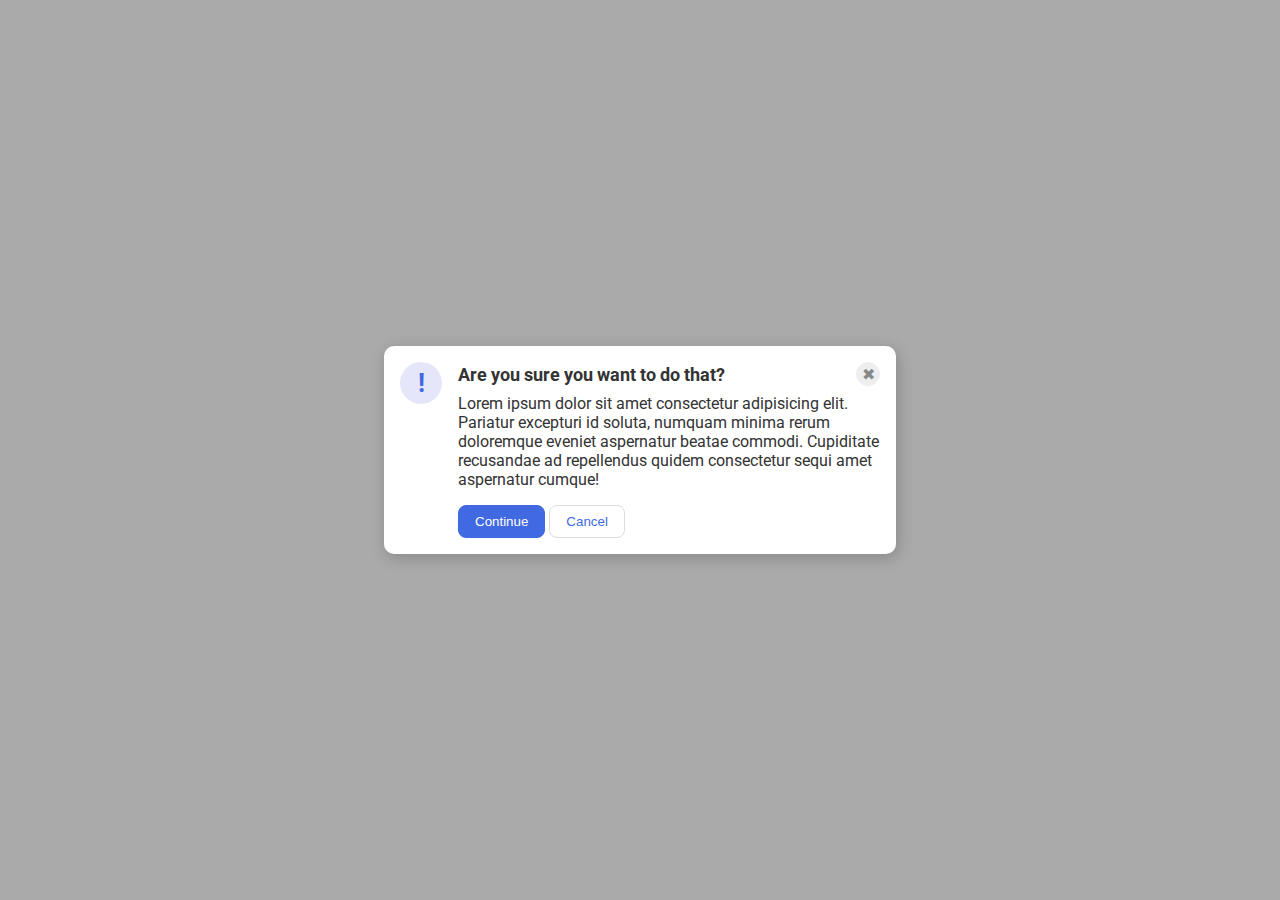
<file: flex/05-flex-modal/index.html>
<!DOCTYPE html>
<html lang="en">
  <head>
    <meta charset="UTF-8">
    <meta http-equiv="X-UA-Compatible" content="IE=edge">
    <meta name="viewport" content="width=device-width, initial-scale=1.0">
    <link rel="stylesheet" href="style.css">
    <title>Modal</title>
  </head>
  <body>
    <div class="modal">
      <div class="icon">!</div>
      <div class="wrapper">
        <div class="header">Are you sure you want to do that?
          <button class="close-button">✖</button>
        </div>
        <div class="text">Lorem ipsum dolor sit amet consectetur adipisicing elit. Pariatur excepturi id soluta, numquam minima rerum doloremque eveniet aspernatur beatae commodi. Cupiditate recusandae ad repellendus quidem consectetur sequi amet aspernatur cumque!</div>
        <button class="continue">Continue</button>
        <button class="cancel">Cancel</button>
      </div>
    </div>
  </body>
</html>
</file>
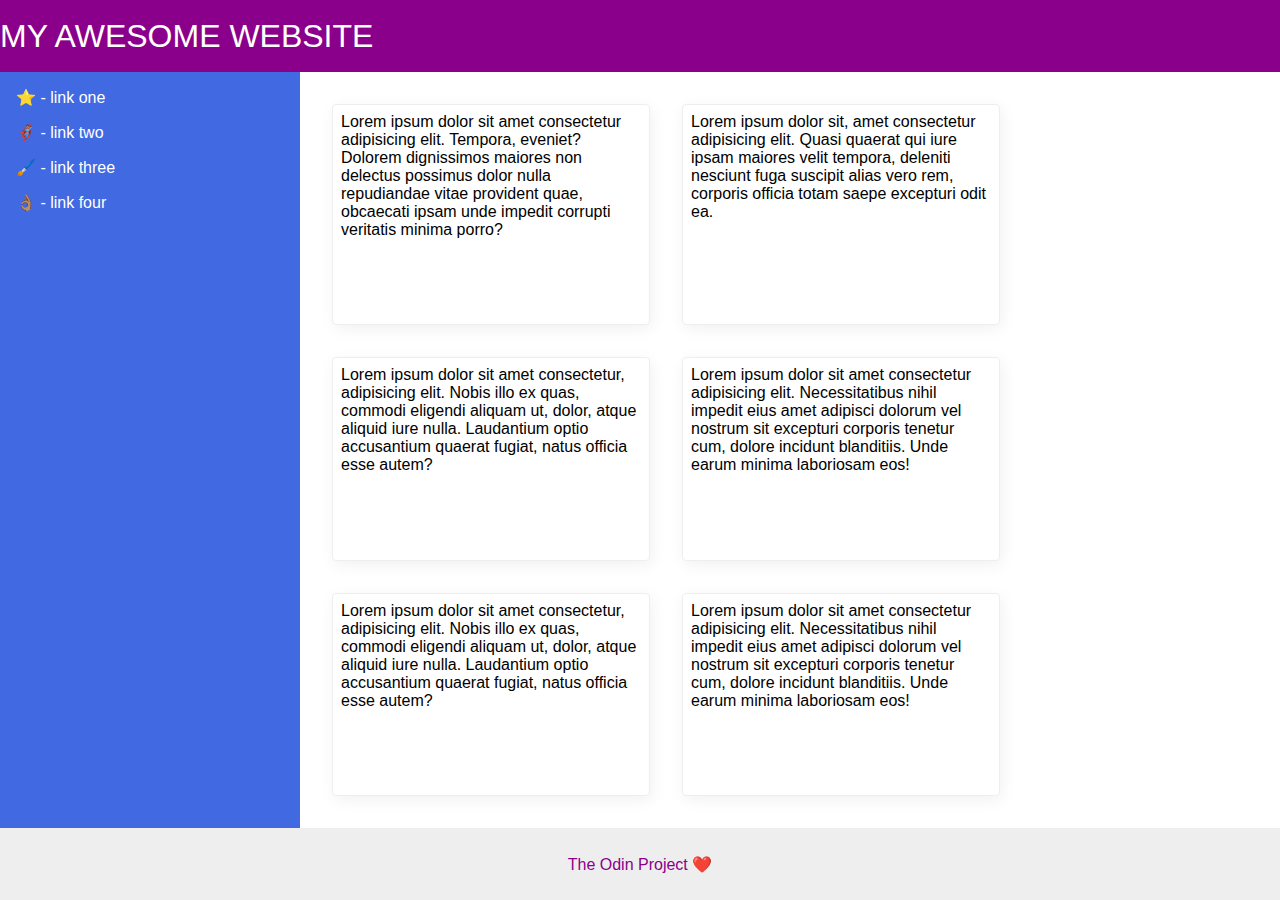
<file: flex/07-flex-layout-2/index.html>
<!DOCTYPE html>
<html lang="en">
  <head>
    <meta charset="UTF-8">
    <meta http-equiv="X-UA-Compatible" content="IE=edge">
    <meta name="viewport" content="width=device-width, initial-scale=1.0">
    <title>The Holy Grail</title>
    <link rel="stylesheet" href="style.css">
  </head>
  <body>
    <div class="header">
      MY AWESOME WEBSITE
    </div>
    <div class="content">
      <div class="sidebar">
        <ul>
          <li><a href="#">⭐ - link one</a></li>
          <li><a href="#">🦸🏽‍♂️ - link two</a></li>
          <li><a href="#">🖌️ - link three</a></li>
          <li><a href="#">👌🏽 - link four</a></li>
        </ul>
      </div>
      <div class="card-wrapper">
        <div class="card">Lorem ipsum dolor sit amet consectetur adipisicing elit. Tempora, eveniet? Dolorem dignissimos maiores non delectus possimus dolor nulla repudiandae vitae provident quae, obcaecati ipsam unde impedit corrupti veritatis minima porro?</div>
        <div class="card">Lorem ipsum dolor sit, amet consectetur adipisicing elit. Quasi quaerat qui iure ipsam maiores velit tempora, deleniti nesciunt fuga suscipit alias vero rem, corporis officia totam saepe excepturi odit ea.</div>
        <div class="card">Lorem ipsum dolor sit amet consectetur, adipisicing elit. Nobis illo ex quas, commodi eligendi aliquam ut, dolor, atque aliquid iure nulla. Laudantium optio accusantium quaerat fugiat, natus officia esse autem?</div>
        <div class="card">Lorem ipsum dolor sit amet consectetur adipisicing elit. Necessitatibus nihil impedit eius amet adipisci dolorum vel nostrum sit excepturi corporis tenetur cum, dolore incidunt blanditiis. Unde earum minima laboriosam eos!</div>
        <div class="card">Lorem ipsum dolor sit amet consectetur, adipisicing elit. Nobis illo ex quas, commodi eligendi aliquam ut, dolor, atque aliquid iure nulla. Laudantium optio accusantium quaerat fugiat, natus officia esse autem?</div>
        <div class="card">Lorem ipsum dolor sit amet consectetur adipisicing elit. Necessitatibus nihil impedit eius amet adipisci dolorum vel nostrum sit excepturi corporis tenetur cum, dolore incidunt blanditiis. Unde earum minima laboriosam eos!</div>
      </div>
    </div>
    <div class="footer">
      The Odin Project ❤️
    </div>
  </body>
</html>
</file>
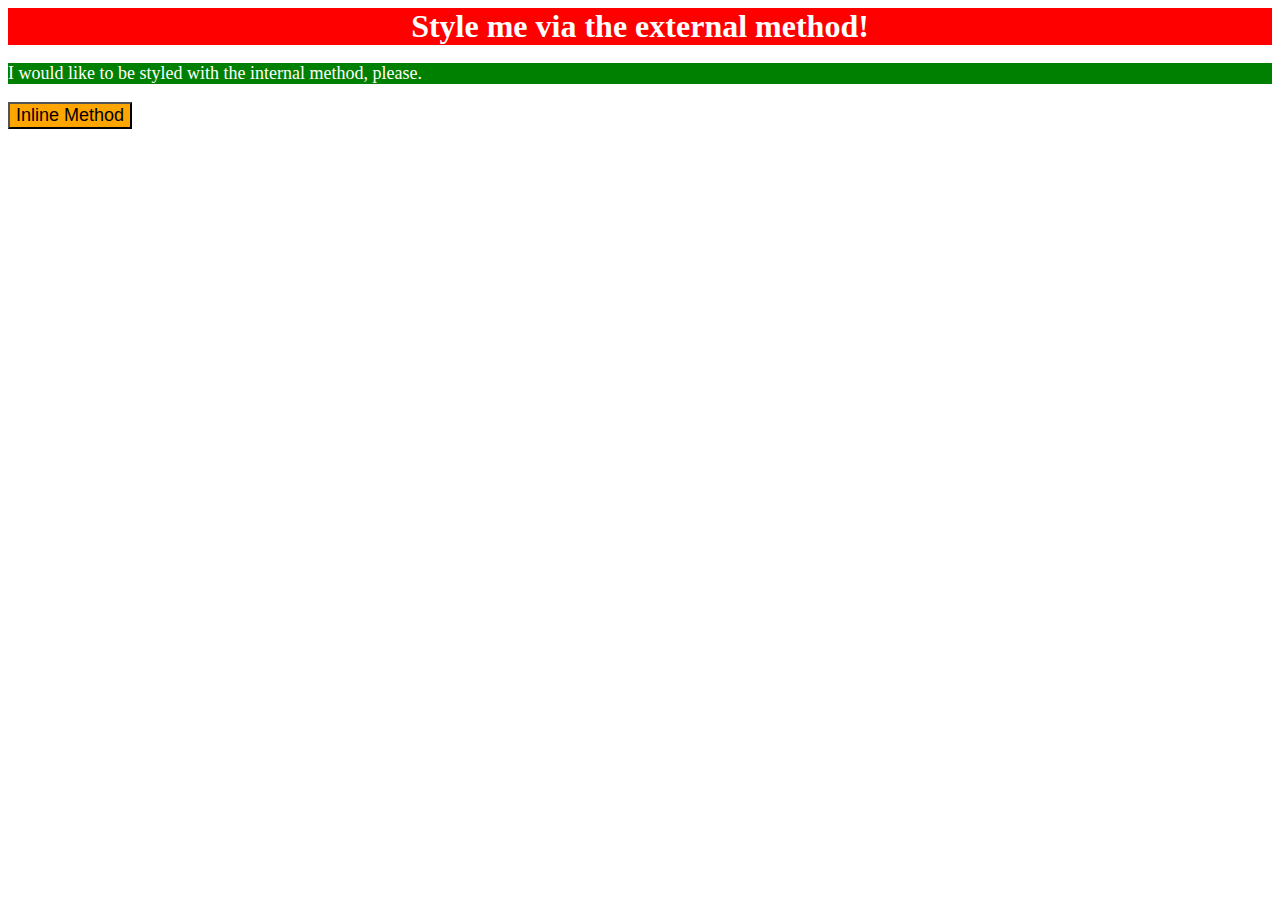
<file: foundations/01-css-methods/index.html>
<!DOCTYPE html>
<html lang="en">
  <head>
    <meta charset="UTF-8">
    <meta http-equiv="X-UA-Compatible" content="IE=edge">
    <meta name="viewport" content="width=device-width, initial-scale=1.0">
    <link rel="stylesheet" href="./style.css">
    <title>Methods for Adding CSS</title>
    <style>
      p {
        background-color: green;
        color: white;
        font-size: 18px;
      }
    </style>
  </head>
  <body>
    <div>Style me via the external method!</div>
    <p>I would like to be styled with the internal method, please.</p>
    <button style=" background-color: orange; font-size: 18px;">Inline Method</button>
  </body>
</html>
</file>
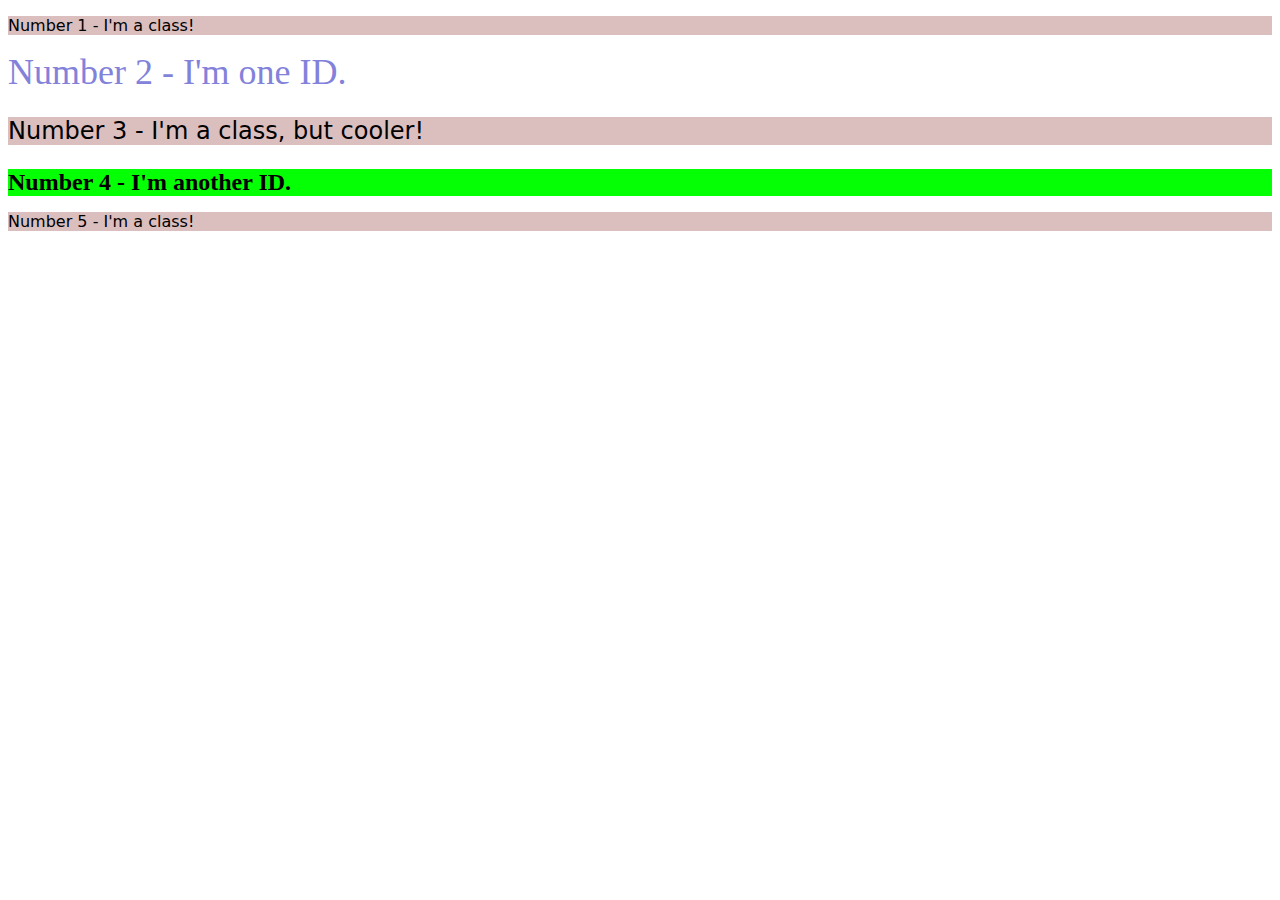
<file: foundations/02-class-id-selectors/index.html>
<!DOCTYPE html>
<html lang="en">
  <head>
    <meta charset="UTF-8">
    <meta http-equiv="X-UA-Compatible" content="IE=edge">
    <meta name="viewport" content="width=device-width, initial-scale=1.0">
    <title>Class and ID Selectors</title>
    <link rel="stylesheet" href="style.css">
  </head>
  <body>
    <p class="odd">Number 1 - I'm a class!</p>
    <div id="two">Number 2 - I'm one ID.</div>
    <p class="odd cooler">Number 3 - I'm a class, but cooler!</p>
    <div id="four" class="cooler"> Number 4 - I'm another ID.</div>
    <p class="odd">Number 5 - I'm a class!</p>
  </body>
</html>
</file>
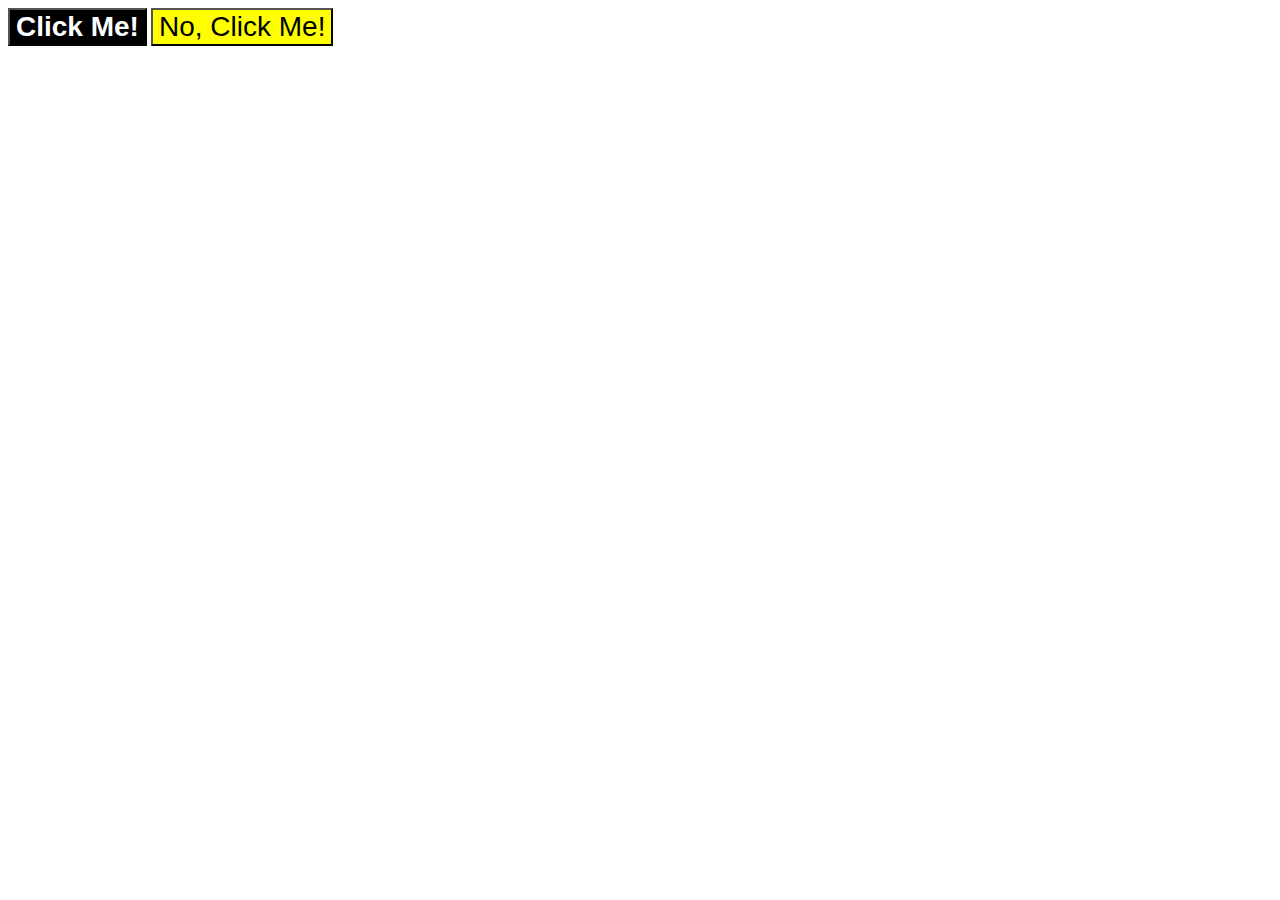
<file: foundations/03-grouping-selectors/index.html>
<!DOCTYPE html>
<html lang="en">
  <head>
    <meta charset="UTF-8">
    <meta http-equiv="X-UA-Compatible" content="IE=edge">
    <meta name="viewport" content="width=device-width, initial-scale=1.0">
    <title>Grouping Selectors</title>
    <link rel="stylesheet" href="style.css">
  </head>
  <body>
    <button class="this">Click Me!</button>
    <button class="that">No, Click Me!</button>
  </body>
</html>
</file>
<file: flex/05-flex-modal/style.css>
@import url('https://fonts.googleapis.com/css2?family=Roboto:wght@400;700&display=swap');

html, body {
  height: 100%;
}

body {
  font-family: Roboto, sans-serif;
  margin: 0;
  background: #aaa;
  color: #333;
  /* I'll give you this one for free lol */
  display: flex;
  align-items: center;
  justify-content: center;
}

.modal {
  background: white;
  width: 480px;
  border-radius: 10px;
  box-shadow: 2px 4px 16px rgba(0,0,0,.2);
  display: flex;
  gap: 16px;
  padding: 16px;
}

.header {
  display: flex;
  align-items: center;
  justify-content: space-between;
  font-size: 18px;
  font-weight: 700;
  margin-bottom: 8px;
}

.icon {
  color: royalblue;
  font-size: 26px;
  font-weight: 700;
  background: lavender;
  width: 42px;
  height: 42px;
  border-radius: 50%;
  display: flex;
  align-items: center;
  justify-content: center;
  flex-shrink: 0;
}

.text {
  margin-bottom: 16px;
}


.close-button {
  background: #eee;
  border-radius: 50%;
  color: #888;
  font-weight: 400;
  font-size: 16px;
  height: 24px;
  width: 24px;
  display: flex;
  align-items: center;
  justify-content: center;
  border: 1px solid #eee;
  padding: 0;
}

button {
  cursor: pointer;
  padding: 8px 16px;
  border-radius: 8px;
}

button.continue {
  background: royalblue;
  border: 1px solid royalblue;
  color: white;
}

button.cancel {
  background: white;
  border: 1px solid #ddd;
  color: royalblue;
}
</file>
<file: flex/07-flex-layout-2/style.css>
body {
  font-family: -apple-system, BlinkMacSystemFont, 'Segoe UI', Roboto, Oxygen, Ubuntu, Cantarell, 'Open Sans', 'Helvetica Neue', sans-serif;
  margin: 0;
  min-height: 100vh;
  display: flex;
  flex-direction: column;
}

.header {
  height: 72px;
  background: darkmagenta;
  color: white;
  display: flex;
  align-items: center;
  font-size: 32px;
}

.footer {
  height: 72px;
  background: #eee;
  color: darkmagenta;
  display: flex;
  justify-content: center;
  align-items: center;
}

.sidebar {
  width: 300px;
  background: royalblue;
  box-sizing: border-box;
  flex-shrink: 0;
}

.card {
  border: 1px solid #eee;
  box-shadow: 2px 4px 16px rgba(0,0,0,.06);
  border-radius: 4px;
  width: 300px;
  padding: 8px;
}

.content {
  flex: 1;
  display: flex;
}

.card-wrapper {
  display: flex;
  flex-wrap: wrap;
  padding: 32px;
  gap: 32px;
}

ul {
  list-style: none;
  padding-left: 16px;
  display: flex;
  flex-direction: column;
  gap: 16px;
}

a {
  text-decoration: none;
  color: white;
}
</file>
<file: foundations/01-css-methods/style.css>
div {
    background-color: red;
    color: white;
    font-size: 32px;
    text-align: center;
    font-weight: bold;
}
</file>
<file: foundations/02-class-id-selectors/style.css>
.odd {
    background-color: #dbbebe;
    font-family: 'Verdana', 'DejaVu Sans', sans-serif;
}

.cooler {
    font-size: 24px;
}

#two {
    color: rgb(130, 130, 219);
    font-size: 36px;
}

#four {
    background-color: rgb(5, 255, 5);
    font-weight: bold;
}
</file>
<file: foundations/03-grouping-selectors/style.css>
.this, .that {
    font-size: 28px;
    font-family: 'Helvetica', 'Times New Roman', sans-serif; 
}

.this {
    background-color: black;
    color: white;
    font-weight: bold;
}

.that {
    background-color: yellow;
}
</file>
